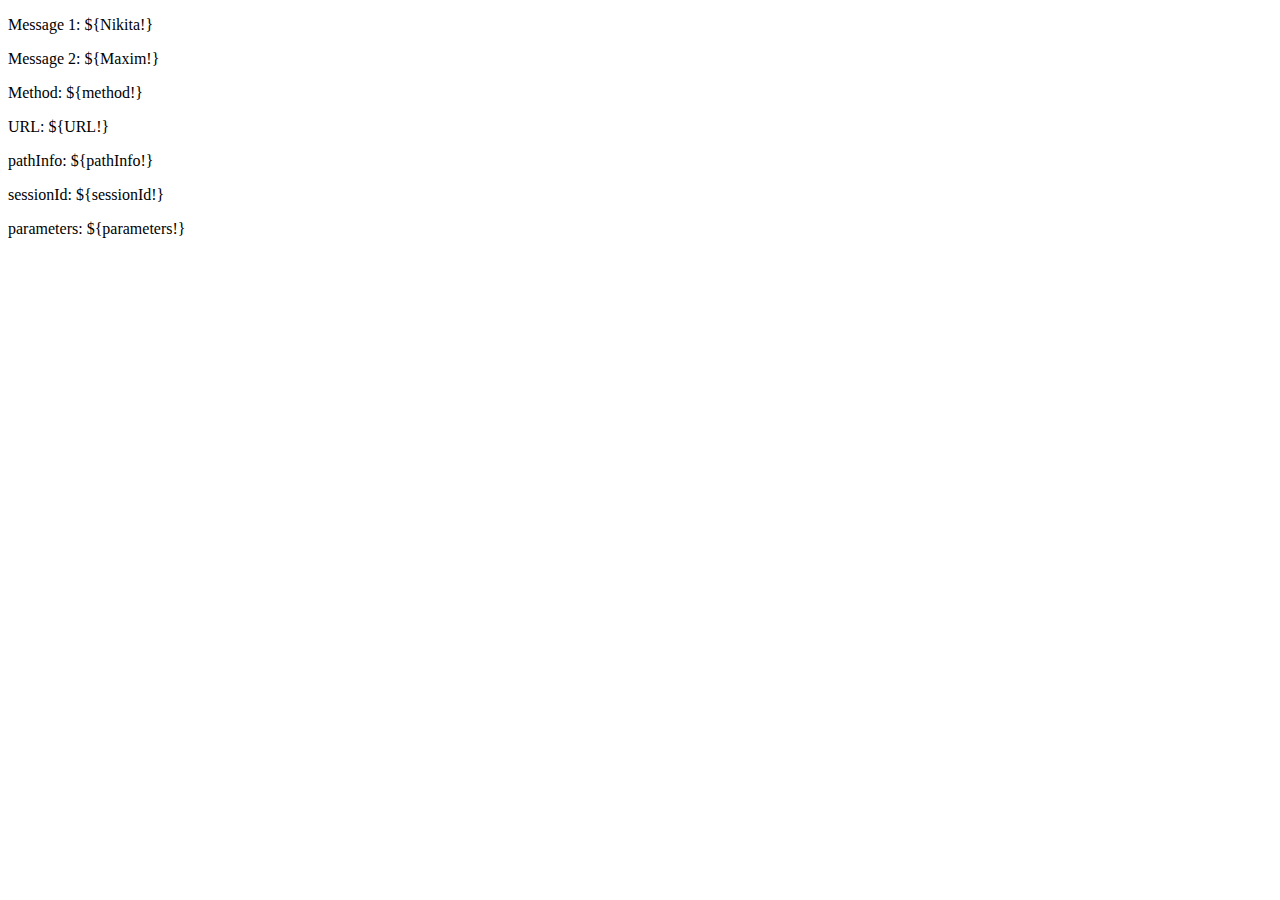
<file: templates/first^_^page.html>
<!DOCTYPE html>
<html lang="en">
<head>
    <meta charset="UTF-8">
    <title>Title</title>
</head>
<body>
    <p>Message 1:  ${Nikita!}</p>
    <p>Message 2:  ${Maxim!}</p>
    <p>Method:     ${method!}</p>
    <p>URL:        ${URL!}</p>
    <p>pathInfo:   ${pathInfo!}</p>
    <p>sessionId:  ${sessionId!}</p>
    <p>parameters: ${parameters!}</p>
</body>
</html>
</file>
